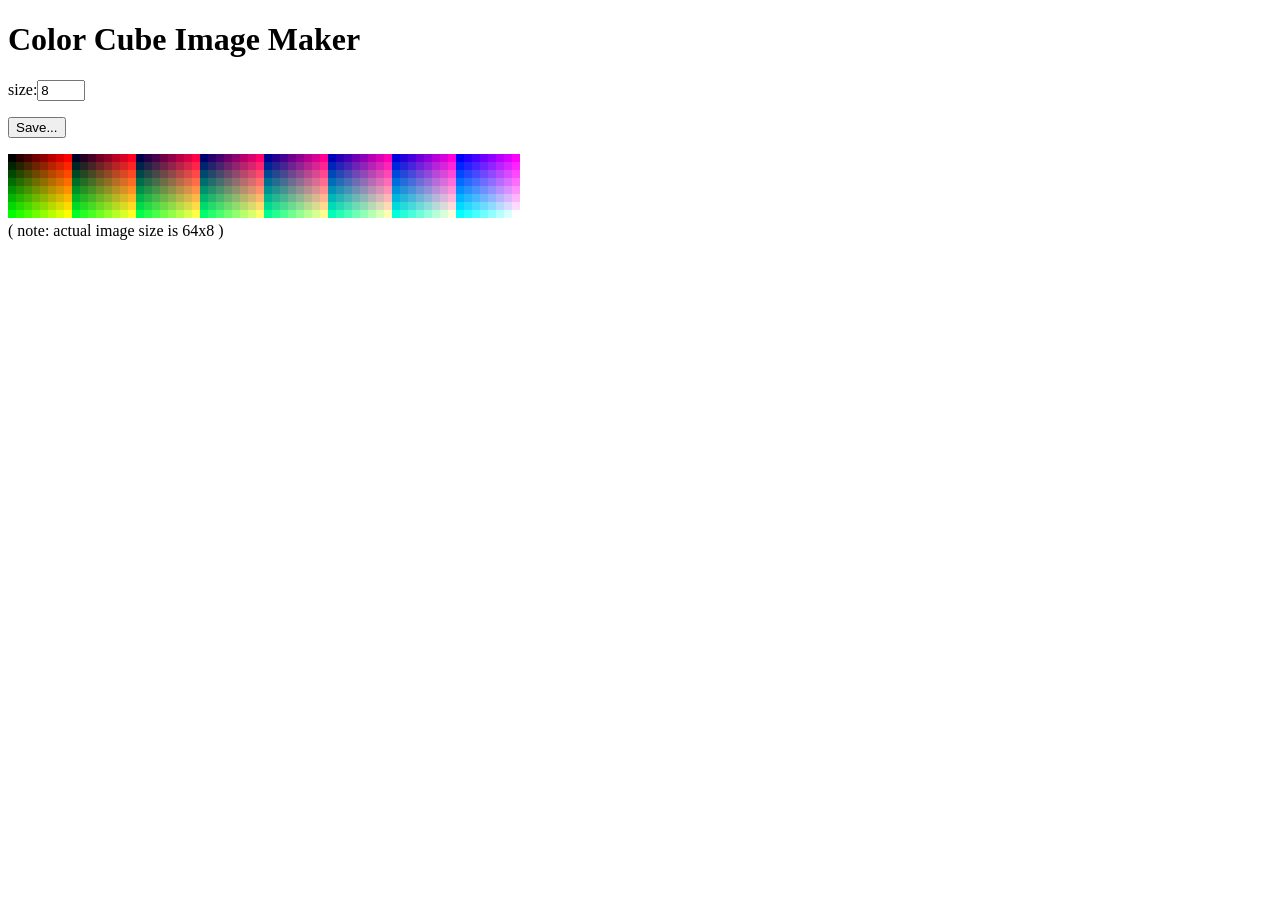
<file: node_modules/manual/examples/3dlut-base-cube-maker.html>
<!doctype html>
<html>
<meta charset="utf-8">
<head>
<title>3DLUT Base Cube Maker</title>
<style>
canvas {
  min-width: 512px;
  min-height: 64px;
  image-rendering: pixelated;
}
#cube {
  max-width: calc(100% - 20px);
  overflow: auto;
}
</style>
</head>
<body>
<h1>Color Cube Image Maker</h1>
<div>size:<input id="size" type="number" value="8" min="2" max="64"/></div>
<p><button type="button">Save...</button></p>
<div id="cube"><canvas></canvas></div>
<div>( note: actual image size is
<span id="width"></span>x<span id="height"></span> )</div>
</p>
</body>
<script type="module">

const ctx = document.querySelector( 'canvas' ).getContext( '2d' );

function drawColorCubeImage( ctx, size ) {

	const canvas = ctx.canvas;
	canvas.width = size * size;
	canvas.height = size;

	for ( let zz = 0; zz < size; ++ zz ) {

		for ( let yy = 0; yy < size; ++ yy ) {

			for ( let xx = 0; xx < size; ++ xx ) {

				const r = Math.floor( xx / ( size - 1 ) * 255 );
				const g = Math.floor( yy / ( size - 1 ) * 255 );
				const b = Math.floor( zz / ( size - 1 ) * 255 );
				ctx.fillStyle = `rgb(${r},${g},${b})`;
				ctx.fillRect( zz * size + xx, yy, 1, 1 );

			}

		}

	}

	document.querySelector( '#width' ).textContent = canvas.width;
	document.querySelector( '#height' ).textContent = canvas.height;

}

drawColorCubeImage( ctx, 8 );

function handleSizeChange( event ) {

	const elem = event.target;
	elem.style.background = '';
	try {

		const size = parseInt( elem.value );
		if ( size >= 2 && size <= 64 ) {

			drawColorCubeImage( ctx, size );

		}

	} catch ( e ) {

		elem.style.background = 'red';

	}

}

const sizeElem = document.querySelector( '#size' );
sizeElem.addEventListener( 'change', handleSizeChange, true );

const saveData = ( function () {

	const a = document.createElement( 'a' );
	document.body.appendChild( a );
	a.style.display = 'none';
	return function saveData( blob, fileName ) {

		const url = window.URL.createObjectURL( blob );
		a.href = url;
		a.download = fileName;
		a.click();

	};

}() );

document.querySelector( 'button' ).addEventListener( 'click', () => {

	ctx.canvas.toBlob( ( blob ) => {

		saveData( blob, `identity-lut-s${ctx.canvas.height}.png` );

	} );

} );

</script>
</html>
</file>
